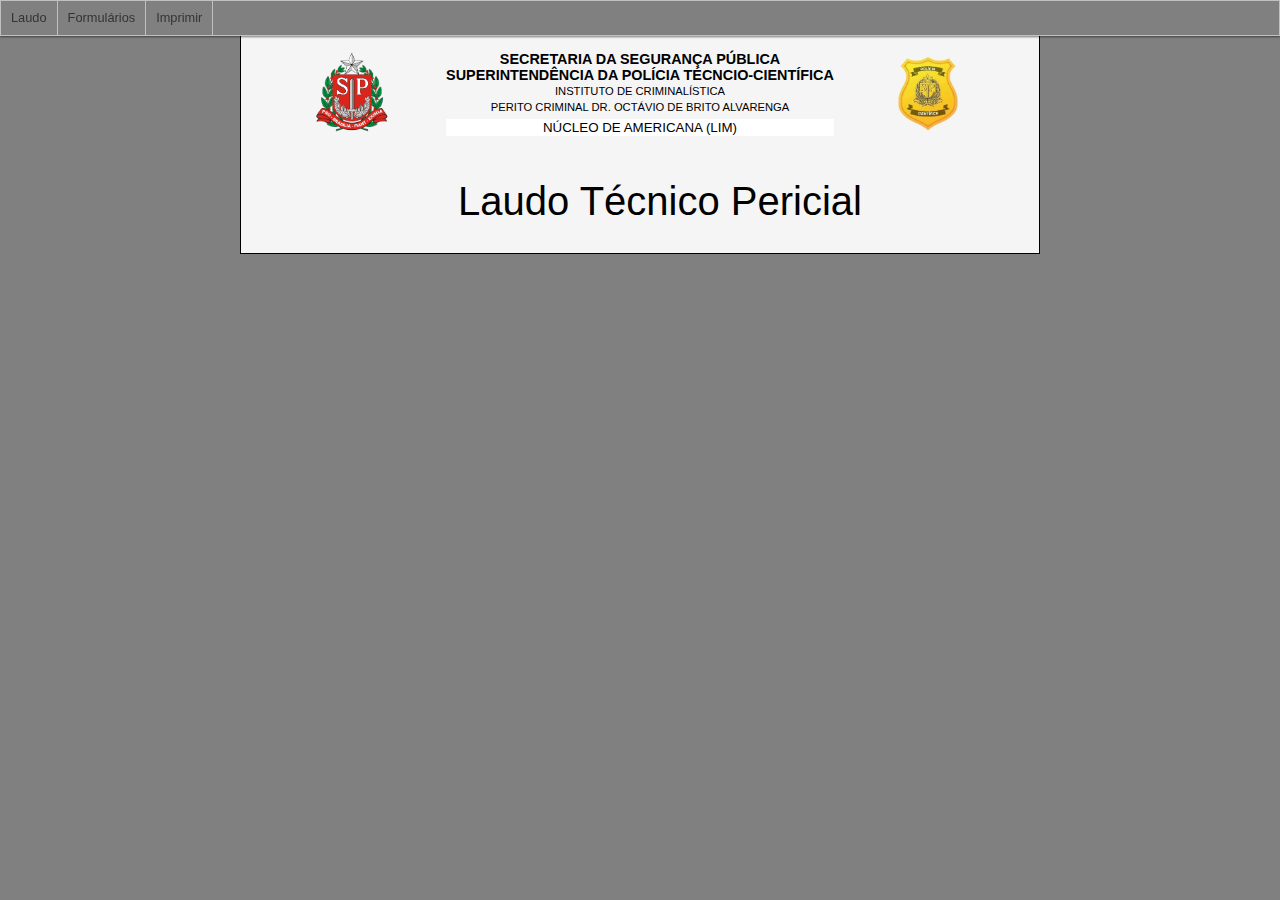
<file: index.html>
<!DOCTYPE html>
<html lang="pt-br">
<head>
    <meta charset="UTF-8">
    <meta http-equiv="X-UA-Compatible" content="IE=edge">
    <meta name="viewport" content="width=device-width, initial-scale=1.0">
    <title>Teste</title>
    <!-- Quill -->
    <link href="https://cdn.quilljs.com/1.3.6/quill.snow.css" rel="stylesheet">
    <script src="https://cdn.quilljs.com/1.3.6/quill.js"></script>

    <link rel="stylesheet" href="./styles/styles.css">
    <script src="./modules/modules.js" defer></script>
</head>
<body>

<!-- Início das janelas de edição -->
    <!-- As janelas abaixo tem suas propriedades CSS display: none e serão exibidas como formulários somente quando o usuário as abrir pelo menu. São formulários que permitiem a edição mais rápida do relatório -->

    <div id="modal">

        <!-- NÚMERO DO LAUDO -->
        <div class="submodal" id="submodalnumber">
            <h2>Número do Laudo</h2>
            <hr>
            <p>REP</p>
            <input type="text" class="longetext" id="inumber">
            <p>Data de Designação</p>
            <input type="date" class="longetext" id="idesignationdate">
            <hr>
            <input type="button" id="btn_number" value="Enviar">
            <input type="button" class="btn_close" value="Fechar">
        </div>

        <!-- PREÂMBULO -->
        <div class="submodal" id="submodalpreamble">
            <h2>Preâmbulo</h2>
            <hr>
            <p><select id="selectdireitor">
                <option value="Diretor">Diretor</option>
                <option value="Diretora">Diretora</option>
            </select></p>
            <input type="text" class="longetext" id="idirector">
            <p><select id="selectexpert">
                <option value="Perito">Perito</option>
                <option value="Perita">Perita</option>
            </select></p>
            <input type="text" class="longetext" id="iexpert">
            <p><select id="selectdelegate">
                <option value="Delegado">Delegado</option>
                <option value="Delegada">Delegada</option>
            </select></p>
            <input type="text" class="longetext" id="idelegate">
            <hr>
            <input type="button" id="btn_preamble" value="Enviar">
            <input type="button" class="btn_close" value="Fechar">
        </div>

        <!-- OBJETIVO -->
        <div class="submodal" id="submodalobjective">
            <input type="text" class="title" id="titleobjective" value="Objetivo"></input>
            <hr>
            <p><select id="selectrdo">
                <option value="RDO">RDO</option>
                <option value="BO">BO</option>
                <option value="IP">IP</option>
                <option value="Tel">Tel</option>
            </select></p>
            <input type="text" class="medletext" id="irdo">
            <input type="text" class="medletext" id="idelpol" placeholder="Delegacia ...">
            <p>Objetivo do Exame</p>
            <input type="text" class="longetext" id="iobjective">
            <p>Natureza</p>
            <input type="text" class="longetext" id="inature">
            <hr>
            <input type="button" id="btn_objective" value="Enviar">
            <input type="button" class="btn_close" value="Fechar">
        </div>

        <!-- HISTÓRICO -->
        <div class="submodal" id="submodalhistoric">
            <input type="text" class="title" id="titlehistoric" value="Histórico"></input>
            <hr>
            <p>Data e hora do Exame</p>
            <input type="date" class="medletext" id="iexamdate">
            <input type="time" class="medletext" id="iexamtime" step=900>
            <p>
                <select id="selectftp" class="medletext">
                    <option class="medletext" value="o Fotógrafo Técnico Pericial">Fotógrafo</option>
                    <option class="medletext" value="a Fotógrafa Técnica Pericial">Fotógrafa</option>
                    <option class="medletext" value="o Perito Criminal">Perito</option>
                    <option class="medletext" value="a Perita Criminal">Perita</option>
                </select>
            </p>
            <input type="text" class="longetext" id="ifotografo">
            <p>
            <select class = "medletext" id="selectlocal">
                <option value="local">Exame de Local Externo</option>
                <option value="veiculoepcl">Veículo Apresentado na Base</option>
                <option value="veiculoepcl">Veículo Apresentado na Delegacia</option>
                <option value="veiculopatio">Veículo Apresentado no Pátio</option>
            </select></p>
            <input type="text" class="longetext"  id="ilocaltype" placeholder="tipo de local, cidade, rua, numero, logradouro ...">
            <p>
                <select class="medletext"  id="selectguarnicao">
                    <option value="Polícia Militar">Polícia Militar</option>
                    <option value="Polícia Militar Rodoviária">Polícia Militar Rodoviária</option>
                    <option value="Guarda Civil Metropolitana">Guarda Civil Metropolitana</option>
                    <option value="Polícia Civil">Polícia Civil</option>
                </select>
            </p>
            <input type="text" class="smalltext" id="iguarnicaopatente" placeholder="do / da + patente">
            <input type="text" class="smalltext" id="iguarnicaopessoa" placeholder="responsável">
            <input type="text" class="smalltext" id="iguarnicaovtr" value="i-36." placeholder="número da viatura">
            <hr>
            <input type="button" id="btn_historic" value="Enviar">
            <input type="button" class="btn_close" value="Fechar">
        </div>

        <!-- INFORMES -->
        <div class="submodal" id="submodalinforms">
            <input type="text" class="title" id="titleinforms" value="Informes"></input>
            <hr>
            <div class = "quilleditor" id="quillinforms">
            </div>
            <hr>
            <input type="button" id="btn_informs" value="Enviar">
            <input type="button" class="btn_close" value="Fechar">
        </div>

        <!-- LOCAL -->
        <div class="submodal" id="submodallocal">
            <input type="text" class="title" id="titlelocal" value="Local - Descrição e Exame"></input>
            <hr>
            <p><a href="locais.html" target="_blank">Exmeplos de Locais</a></p>
            <div class = "quilleditor" id="quilllocal">
            <!-- <h3>Descrição do Local</h3>
            <p></p>
            <h3>Exame do Local</h3>
            <p></p> -->
            </div>
            <hr>
            <input type="button" id="btn_local" value="Enviar">
            <!-- <input type="button" id="btn_teste" value="Enviar" onclick="teste()"> -->
            <input type="button" class="btn_close" value="Fechar">
        </div> 

        <!-- VEÍCULO -->
        <div class="submodal" id="submodalveiculo">
            <input type="text" class="title" id="titleveiculo" value="Descrição e Exame do Veículo"></input>
            <hr>
            <div class = "quilleditor" id="quillveiculo">
                <!-- <h3>Tipo - marca - model</h3>
                <h3>Identificação</h3>
                <p></p>
                <h3>Danos Observados</h3>
                <p></p>
                <h3>Condições dos Pneus</h3>
                <p></p>
                <h3>Testes Operacionais</h3>
                <p></p> -->
            </div>
            <hr>
            <input type="button" id="btn_veiculo" value="Enviar">
            <input type="button" class="btn_close" value="Fechar">
        </div> 

        <!-- PEÇA -->
        <div class="submodal" id="submodalthing">
            <input type="text" class="title" id="titlething" value="Descrição e Exame da Peça"></input>
            <hr>
            <div class = "quilleditor" id="quillthing"></div>
            <hr>
            <input type="button" id="btn_thing" value="Enviar">
            <input type="button" class="btn_close" value="Fechar">
        </div> 

        <!-- CADÁVER -->
        <div class="submodal" id="submodalcorpuse">
            <input type="text" class="title" id="titlecorpuse" value="Descrição e Exame do Cadáver"></input>
            <hr>
            <div class = "quilleditor" id="quillcorpuse"></div>
            <hr>
            <input type="button" id="btn_corpuse" value="Enviar">
            <input type="button" class="btn_close" value="Fechar">
        </div> 

        <!-- CONCLUSÃO -->
        <div class="submodal" id="submodalconclusion">
            <input type="text" class="title" id="titleconclusion" value="Conclusão"></input>
            <hr>
            <div class = "quilleditor" id="quillconclusion"></div>
            <hr>
            <input type="button" id="btn_conclusion" value="Enviar">
            <input type="button" class="btn_close" value="Fechar">
        </div> 


        <!-- MODELO - Copiar e colar as linhas abaixo para uma nova janela -->
        <div class="submodal" id="submodalmodelo">
            <input type="text" class="title" id="titlemodel" value="Modelo"></input>
            <hr>
            <!-- Aqui vai i conteúdo -->
            <hr>
            <input type="button" id="btn_model" value="Enviar">
            <input type="button" class="btn_close" value="Fechar">
        </div> 
    </div>

    <!-- Menu -->
    <nav>
        <ul class = "menu">
            <li><a href="#">Laudo</a>
            <ul>            
                <li><a href="#" id="i_number">Numero</a></li>
                <li><a href="#" id="i_preamble">Preâmbulo</a></li>
                <li><a href="#" id="i_objective">Objetivo</a></li>
                <li><a href="#" id="i_historic">Histórico</a></li>
                <li><a href="#" id="i_informs">Informes</a></li>
                <li><a href="#" id="i_local">Local</a></li>
                <li><a href="#" id="i_veicle">Veículo</a></li>
                <li><a href="#" id="i_thing">Peça</a></li>
                <li><a href="#" id="i_corpuse">Cadáver</a></li>
                <li><a href="#" id="i_conclusion">Conclusão</a></li>
            </li>
            </ul>
            <li><a href="#">Formulários</a>
            <ul>
                <li><a href="#">Requisição ao NBB</a></li>
                <li><a href="#">Requisição ao NBB</a></li>
            </li>
            </ul>
            <li><a href="#" onclick="imprimir()">Imprimir</a></li>
        </ul>
    </nav>

    <!-- Corpo do Laudo -->
    <div id="report">
<!-- Cabeçalho -->
        <header>
            <div><img src="img/brasao.png" alt="brasão" class="logo"></div>
            <div>
                <p><strong>SECRETARIA DA SEGURANÇA PÚBLICA</strong></p>
                <p><strong>SUPERINTENDÊNCIA DA POLÍCIA TÉCNCIO-CIENTÍFICA</strong></p>
                <p class="top2">INSTITUTO DE CRIMINALÍSTICA</p>
                <P class="top2">PERITO CRIMINAL DR. OCTÁVIO DE BRITO ALVARENGA</P>
                <input type="text" value="NÚCLEO DE AMERICANA (LIM)">
            </div>
            <div><img src="img/logopc.png" alt="logo" class="logo"></div>
        </header>
        <article>
<!-- Número do Laudo-->
        <div id="i_panel_number">Laudo Técnico Pericial</div>
<!-- Preâmbulo -->
        <div id="i_panel_preamble"></div>
<!-- Objetivo -->
        <div id="i_panel_objective"></div>
<!-- Histórico -->
        <div id="i_panel_historic"></div>   
<!-- Informes -->
        <div id="i_panel_informs"></div>
<!-- Local -->
        <div id="i_panel_local"></div>
<!-- Veículo -->
        <div id="i_panel_veiculo"></div>
<!-- Peça -->
        <div id="i_panel_thing"></div>
<!-- Cadáver -->
        <div id="i_panel_corpuse"></div>
<!-- Conclusão -->
        <div id="i_panel_conclusion"></div>
        
            <!-- <p>Lorem ipsum dolor sit, amet consectetur adipisicing elit. Distinctio cum consectetur, recusandae repellat commodi praesentium nesciunt assumenda neque sapiente? Eius doloribus laboriosam a consequuntur officia, ipsa quam blanditiis assumenda beatae!</p>
            <p>Lorem ipsum dolor sit amet consectetur, adipisicing elit. Voluptas enim reiciendis itaque aliquam sint consectetur explicabo eos, molestias ipsam eius tenetur, sit perferendis consequuntur porro quaerat architecto expedita? Quasi, mollitia quos culpa necessitatibus deserunt qui deleniti eligendi vero totam vel sequi blanditiis nemo neque veritatis et saepe ad iure ipsam quas suscipit velit maxime modi esse? Sed sint fugiat sit, accusamus incidunt necessitatibus repellat iure dolores reiciendis recusandae similique blanditiis neque dolore? Consequuntur quas ratione, fugiat porro natus facere, error rerum excepturi nulla possimus deleniti iure accusantium eius dolore sit aut non iste id autem explicabo blanditiis! Minima maiores exercitationem aliquid delectus, eius ad voluptatum facilis aliquam, nesciunt iure labore distinctio eum ab sequi laboriosam unde eveniet tempora, nulla reiciendis dicta recusandae provident? Ad nemo deleniti ducimus ratione veniam ipsum unde autem cupiditate sequi. Natus optio, est dolores earum cumque laudantium in nisi rerum error ipsum molestias voluptas facilis ullam, asperiores reprehenderit sed doloribus dolor numquam maiores commodi voluptatibus recusandae, deleniti quas? Voluptas magnam id quidem nesciunt. Ut consectetur consequatur quod amet non ad, nulla quo omnis alias tenetur iste autem mollitia possimus natus sunt dolores. Dolor, voluptatem dolorum sed natus molestiae iste corrupti saepe eos hic, ex debitis adipisci!</p>
            <p>Lorem ipsum dolor sit amet consectetur adipisicing elit. Eos animi veniam nulla consectetur illo, doloremque inventore odit accusamus, excepturi ea ipsa laudantium in quo soluta. Ex voluptatibus fugiat blanditiis pariatur.</p>
            <p>Lorem ipsum dolor sit amet consectetur adipisicing elit. Reiciendis hic quidem sapiente doloremque perspiciatis repellat amet, soluta nulla assumenda, qui omnis vitae expedita ratione. Tempora adipisci ducimus sapiente laborum dolore eos, blanditiis sint est necessitatibus voluptatum odio illo distinctio temporibus enim doloremque cumque harum voluptates quam aspernatur ad doloribus! Similique impedit voluptatum dolorem corporis pariatur iure in molestiae porro nam, accusamus numquam itaque necessitatibus nisi officiis ut a placeat, quia explicabo aliquid. Odio corrupti veritatis harum amet quibusdam adipisci veniam! Reprehenderit earum odit soluta blanditiis, alias facilis. Quas animi perferendis, aliquam saepe repellendus deserunt quam necessitatibus ad inventore vitae omnis, eius, earum adipisci labore laudantium corrupti. Ipsa suscipit modi, aut cumque voluptatibus totam velit harum eligendi obcaecati at aspernatur maxime, autem possimus quis quasi nostrum nesciunt repellendus in a pariatur et? Voluptas ad quo tempora eaque? Vitae quia alias eos ducimus, distinctio blanditiis laboriosam eveniet voluptas sint temporibus! Praesentium corporis laborum architecto quod ratione optio nemo, perspiciatis alias, odio error nam magni ut atque! Deserunt facere non voluptate doloribus mollitia ratione odit consectetur blanditiis id, quibusdam, reiciendis officiis eligendi aperiam ad quo harum expedita! Ex debitis quia at corrupti nemo laudantium voluptas cum cumque assumenda pariatur harum sed, fuga veritatis accusantium, aperiam mollitia impedit. Expedita maiores voluptatibus cumque facilis. Delectus sint nemo voluptatibus quo, unde possimus maiores est illo fuga vero incidunt facilis. Cupiditate adipisci ea asperiores? Nulla, placeat ab aut voluptatibus nam perspiciatis eligendi blanditiis repudiandae deserunt veniam nihil sed maxime ipsam consequuntur soluta quia eveniet voluptates animi quidem quasi nisi voluptate dignissimos dolor! Unde corporis eaque adipisci molestiae sint saepe reiciendis sequi ex eius molestias repellendus error ratione, excepturi earum maiores obcaecati nesciunt voluptates modi nobis quo eum ipsa necessitatibus? At necessitatibus inventore reiciendis quos quisquam nemo veniam dolore mollitia dicta vel illo beatae eius aliquid sint labore, culpa harum ullam aliquam veritatis eum impedit accusamus, non animi. Quae voluptas quisquam tempore odit nam possimus itaque dolorem laboriosam sapiente id ipsum et, voluptates eaque veniam quas eos tenetur numquam fugiat? Consequatur magni tenetur hic error labore accusamus rem doloribus, repellendus vitae dolorem minima! Sed non facilis doloribus temporibus, pariatur voluptate exercitationem aliquid, eum sequi optio et ut suscipit odit asperiores minima, fuga similique sunt delectus animi ullam natus voluptatibus! Ipsum, quae magni numquam tempore quos provident? Perferendis ducimus illum ab laboriosam ea neque iusto ipsa rerum quidem, odit rem dolor eius quo quos. Minima mollitia dolorem ratione, nemo quibusdam similique modi, suscipit repellendus voluptates consequatur tempore amet distinctio odit aspernatur officia iste pariatur necessitatibus assumenda et illum quidem vero eos numquam. Veniam, necessitatibus enim! A similique natus at reiciendis, fuga laborum qui est culpa praesentium eligendi ea, cupiditate odit illum rerum dolor possimus magnam quidem recusandae, fugit quos tenetur porro! Ex eaque temporibus mollitia vitae sequi dolor dolorum, explicabo sunt, quos esse ullam nulla? Ipsum, in! Temporibus hic iusto pariatur! Provident excepturi est, amet quos esse labore incidunt ipsum totam voluptate laborum itaque, minima animi nostrum facilis, deserunt eligendi. Consequuntur alias est mollitia nesciunt eum fuga fugit laboriosam explicabo aspernatur suscipit dolorem dolore ullam asperiores, sequi veritatis quas possimus magnam unde? Dolor quis ipsam, deleniti illo maiores deserunt rerum amet ut adipisci voluptatibus esse hic accusantium sequi non facilis dolorem voluptatum quibusdam iusto qui officiis doloremque. Cum aliquam sunt commodi dolorem quidem tenetur dolores dolorum! Minus vel accusamus non aperiam eaque eveniet necessitatibus alias unde provident repellendus? Eum inventore quia optio? Maiores inventore dolor numquam ullam non aperiam cumque illum atque. Eos nesciunt est quis dolorem placeat saepe voluptatibus voluptate ipsum explicabo eum beatae vel labore ab, tenetur numquam tempora neque animi eveniet a doloribus laboriosam adipisci nisi?</p> -->
        </article>

        <footer>
            
        </footer>  
    </div>    
</body>
</html>
</file>
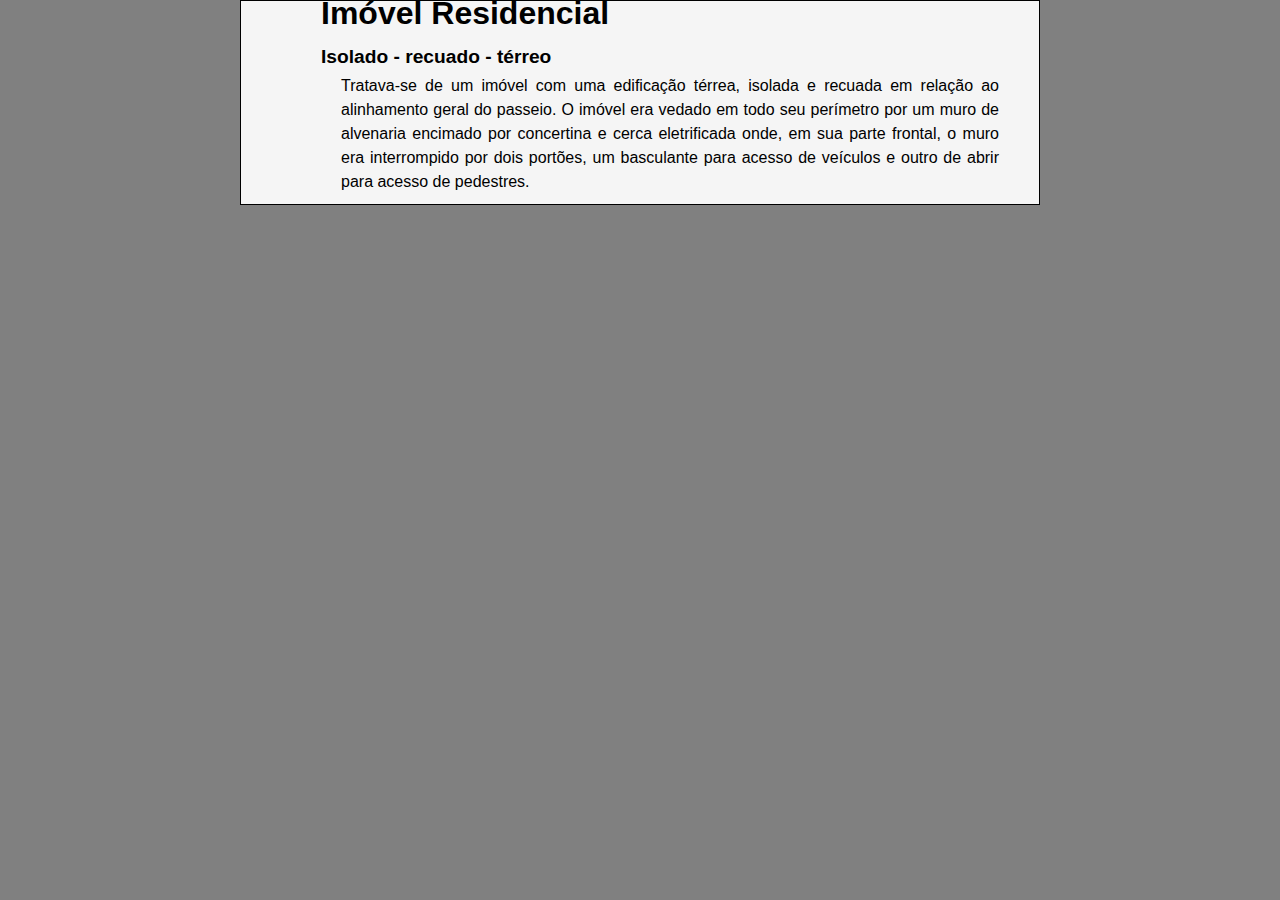
<file: locais.html>
<!DOCTYPE html>
<html lang="pt-br">
<head>
    <meta charset="UTF-8">
    <meta http-equiv="X-UA-Compatible" content="IE=edge">
    <meta name="viewport" content="width=device-width, initial-scale=1.0">
    <title>Document</title>
    <link rel="stylesheet" href="./styles/styles.css">
</head>
<body>
    <div id="report">
        <article>
            <h1>Imóvel Residencial</h1>
            <h2>Isolado - recuado - térreo</h2>
            <p>Tratava-se de um imóvel com uma edificação térrea, isolada e recuada em relação ao alinhamento geral do passeio. O imóvel era vedado em todo seu perímetro por um muro de alvenaria encimado por concertina e cerca eletrificada onde, em sua parte frontal, o muro era interrompido por dois portões, um basculante para acesso de veículos e outro de abrir para acesso de pedestres.</p>
        </article>
    </div>
</body>
</html>
</file>
<file: styles/styles.css>
@charset "UTF-8";

*{
    font-family: Arial, Helvetica, sans-serif;
    margin:0px;
    padding: 0px;
    box-sizing: border-box;
}
html, body{
    background-color: gray;
    font-size: 12pt;
    line-height: 1.5rem;
    text-align: justify;
}
body p{
    padding-top: 1rem;
}
#modal{
    position: fixed;
    top: 0px;
    left: 0px;
    width: 100%;
    height: 100%;
    background-color: rgba(0, 0, 0, 0.3);
    opacity: 0;
    pointer-events: none;
    z-index: 5;
}
.submodal{
    display: block;
    position:absolute;
    background-color: whitesmoke;
    width: max-content;
    top: 50%;
    left:50%;
    transform: translate(-50%, -50%);
    border: 1px solid black;
    border-radius: 0.50rem;
    box-shadow: 2px 2px 5px rgba(0, 0, 0, 0.5);
    padding: 5px 20px 5px 20px;
    opacity: 0;
    pointer-events: none;
}
.submodal > h2{
    width: 100%;
    text-align: right;
    color: gray;
    padding: 20px 0px 10px 0px;
    font-family: 'Lucida Sans', 'Lucida Sans Regular', 'Lucida Grande', 'Lucida Sans Unicode', Geneva, Verdana, sans-serif;
    font-size: 1.2rem;
}
.submodal > p, .submodal > p > select{
    width: 100%;
    font-size: 0.7rem;
    border: none;
    background-color: whitesmoke;
}
.submodal > input[type=text], .submodal > input[type=date], input[type=time]{
    line-height: 1.5rem;
    border-top: none;
    border-left: none;
    border-right: none;
}
.submodal > input[type=button]{
    padding: 2px 10px 2px 10px;
    margin: 10px 2px 10px 2px;
    cursor: pointer;
}
.longetext{
    width: 400px;
}
.medletext{
    width: 195px;
}
.submodal > .title{
    width: 100%;
    background-color: whitesmoke;
    border: none;
    color: gray;
    text-align: left;
    font-size: 1.2rem;
    padding: 20px 0px 10px 0px;
    font-family: 'Lucida Sans', 'Lucida Sans Regular', 'Lucida Grande', 'Lucida Sans Unicode', Geneva, Verdana, sans-serif
}
.submodal > textarea:focus, input:focus {
    box-shadow: 0 0 0 0;
    outline: 0;
}
.submodal #irdo{
    text-transform: uppercase;
}
.submodal .btn_close{
    float:right;
    background-color: rgba(255, 230, 0, 0.5);
}
.submodal .btn_close:hover{
    float:right;
    background-color: rgba(255, 230, 0, 0.76);
}
#report{
    width: 800px;
    margin: auto;
    background-color: whitesmoke;
    border: 1px solid black
}
.menu{
    position: fixed;
    background-color: gray;
    box-shadow: 0px 1px 2px rgba(0, 0, 0, 0.5);
    width: 100%;
    list-style:none;
    border:1px solid #c0c0c0;
    float:left;
    z-index: 6;
}
.menu li{
    position:relative;
    float:left;
    border-right:1px solid #c0c0c0;
}
.menu li a{
    color:#333; 
    text-decoration:none; 
    padding:5px 10px; 
    display:block;
    font-size: 0.8rem;
}
.menu li a:hover{
    background:#333;
    color:#fff;
   /*  -moz-box-shadow:0 3px 10px 0 #CCC;
    -webkit-box-shadow:0 3px 10px 0 #ccc;
    text-shadow:0px 0px 5px #fff; */
}    
.menu li  ul{
    position:absolute;
    top:33px;
    left:0;
    background-color:gray;
    display:none;
    }
.menu li:hover ul, .menu li.over ul{
    display:block;
}
.menu li ul li{
    border:1px solid #c0c0c0;
    display:block;
    width:150px;
    }
header{
    text-align: center;
    padding: 50px 0px 30px 0px;
}

header > div{
    display: inline-block;
}

header > div >p{
    text-align: center;
    font-size: 0.9rem;
    line-height: 1rem;
    margin: auto;
    padding: 0;
}

header > div >p.top2{
    font-size: 0.7em;
}

header > div > img{
    width: 80px;
    margin: 0px 50px;
}

header input{
    width: 100%;
    line-height: 1.3em;
    text-align: center;
    border: none;
}
article{
    padding: 0px 40px 0px 80px;
}
article h2{
    padding: 20px 0px 0px 0px;
    font-size: 1.2rem;
}
article h3{
    padding: 15px 0px 0px 20px;
    font-size: 1.0rem;
}
article p{
    padding: 5px 0px 10px 20px;
}
article img{
    display:block;
    margin-left: auto;
    margin-right: auto;
    width: 12cm;
    border: 1px solid black;
}
#i_panel_number{
    width: 100%;
    margin: auto;
    font-size: 2.5rem;
    padding: 20px 0px 20px 0px;
    text-align: center;
}
#i_panel_preamble{
    padding: 20px 0px 0px 350px;
    font-size: 0.9rem;
    line-height: 1.3rem;
}
.midletext{
    width: 200px;
}
.smalltext{
    width:130px
}
.quilleditor{
    width:800px;
    height: 300px;
    background-color: whitesmoke;
    border: none;
    font-size: 12pt;
    line-height: 1.5rem;
    text-align: justify;
    outline: none;
    resize: none;
}
.quilleditor img{
    width: 200px;
}

@media print {
    *, html, body{
        background-color: white;
    }
    header{
        padding-top: 0;
    }

    .menu{
        display:none;
    }

    #report{
        border: none;
    }

    #modal, .submodal{
        display: none;
    }
}
</file>
